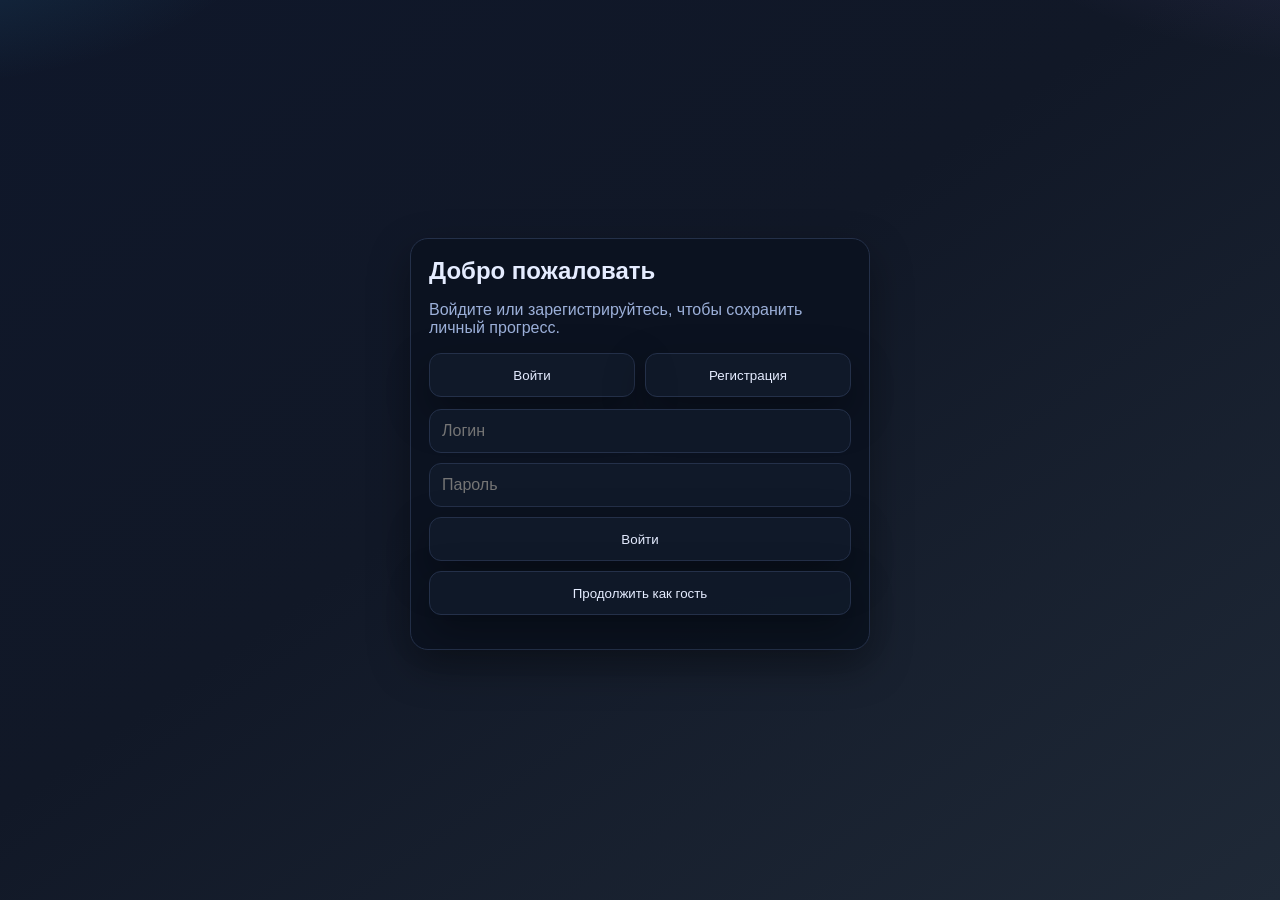
<file: auth.html>
﻿<!doctype html>
<html lang="ru">
<head>
  <meta charset="UTF-8" />
  <meta name="viewport" content="width=device-width, initial-scale=1.0" />
  <title>Японский: вход</title>
  <link rel="stylesheet" href="styles.css" />
  <link rel="icon" href="./img/40-406197_wuxi-is-famous-for-being-one-of-the-birthplaces-of-pagoda-png__1_-removebg-preview.png" type="image/png">
</head>
<body class="auth-page">
  <main class="auth-main">
    <article class="auth-screen">
      <h1>Добро пожаловать</h1>
      <p>Войдите или зарегистрируйтесь, чтобы сохранить личный прогресс.</p>

      <div class="toolbar auth-switch">
        <button id="showLoginBtn">Войти</button>
        <button id="showRegisterBtn">Регистрация</button>
      </div>

      <div class="auth-form">
        <input id="authUsername" type="text" placeholder="Логин" />
        <input id="authPassword" type="password" placeholder="Пароль" />
        <button id="authSubmitBtn">Войти</button>
        <button id="guestEnterBtn">Продолжить как гость</button>
      </div>

      <p id="authMessage"></p>
    </article>
  </main>

  <script type="module" src="auth.js"></script>
</body>
</html>
</file>
<file: styles.css>
﻿:root {
  --bg-1: #0f172a;
  --bg-2: #111827;
  --bg-3: #1f2937;
  --panel: #0b1220;
  --card: #111a2b;
  --text: #e5ecff;
  --muted: #9cb0d9;
  --accent: #38bdf8;
  --accent-2: #a78bfa;
  --good: #34d399;
  --danger: #f87171;
  --border: #243049;
  --radius: 16px;
  --shadow: 0 16px 40px rgba(0, 0, 0, 0.35);
}

* { box-sizing: border-box; }

body {
  margin: 0;
  color: var(--text);
  font-family: "Segoe UI", "Trebuchet MS", sans-serif;
  background:
    radial-gradient(900px 400px at -10% -10%, rgba(56, 189, 248, 0.18), transparent 45%),
    radial-gradient(1000px 500px at 110% -20%, rgba(167, 139, 250, 0.2), transparent 50%),
    linear-gradient(145deg, var(--bg-1), var(--bg-2) 45%, var(--bg-3));
  min-height: 100vh;
  min-height: 100dvh;
  overflow-x: hidden;
}

.wide {
  width: min(1440px, 96vw);
  margin-inline: auto;
}

.full-main {
  min-height: calc(100dvh - 230px);
}

.hero {
  padding: 20px 0 8px;
}

.hero-top {
  display: flex;
  justify-content: space-between;
  gap: 14px;
  align-items: flex-start;
}

.hero h1 {
  margin: 0;
  font-size: clamp(1.7rem, 2.6vw, 2.6rem);
  letter-spacing: 0.2px;
}

.hero p {
  margin: 8px 0 0;
  color: var(--muted);
}

.user-box,
.stats {
  display: flex;
  gap: 10px;
  align-items: center;
  flex-wrap: wrap;
}

.stats {
  margin-top: 14px;
}

.pill,
button,
select,
input {
  border: 1px solid var(--border);
  border-radius: 12px;
  background: rgba(17, 26, 43, 0.86);
  color: var(--text);
}

.pill {
  padding: 10px 14px;
}

button {
  padding: 10px 14px;
  cursor: pointer;
  box-shadow: var(--shadow);
  min-height: 44px;
}

button:hover {
  transform: translateY(-1px);
}

.danger {
  border-color: rgba(248, 113, 113, 0.35);
  color: #ffd5d5;
}

.tabs {
  display: grid;
  gap: 8px;
  margin-top: 6px;
  position: sticky;
  top: 0;
  z-index: 30;
  backdrop-filter: blur(8px);
  padding-top: 6px;
  padding-bottom: 6px;
}

.tabs-6 {
  grid-template-columns: repeat(6, minmax(0, 1fr));
}

.tab {
  padding: 12px;
  font-weight: 600;
  border-radius: 12px;
  border: 1px solid var(--border);
  background: rgba(17, 26, 43, 0.7);
  color: var(--text);
  min-height: 44px;
}

.tab.active {
  background: linear-gradient(135deg, rgba(56, 189, 248, 0.25), rgba(167, 139, 250, 0.28));
  border-color: rgba(56, 189, 248, 0.45);
}

main {
  padding: 12px 0 24px;
}

.panel {
  display: none;
}

.panel.active {
  display: block;
}

.toolbar {
  display: flex;
  gap: 10px;
  flex-wrap: wrap;
  margin-bottom: 12px;
}

select,
input {
  padding: 10px 12px;
  min-width: 220px;
  min-height: 44px;
  font-size: 16px;
}

.card-grid {
  display: grid;
  gap: 12px;
  grid-template-columns: repeat(auto-fill, minmax(320px, 1fr));
}

.card {
  background: linear-gradient(180deg, rgba(17, 26, 43, 0.96), rgba(12, 20, 33, 0.96));
  border: 1px solid var(--border);
  border-radius: var(--radius);
  padding: 14px;
  box-shadow: var(--shadow);
}

.card h3,
.card h4 {
  margin: 0 0 8px;
}

.card p {
  margin: 6px 0;
  color: #d8e2ff;
}

.meta {
  margin-top: 8px;
  display: flex;
  gap: 8px;
  flex-wrap: wrap;
}

.badge {
  border: 1px solid rgba(56, 189, 248, 0.35);
  border-radius: 999px;
  padding: 4px 10px;
  color: #c8e7ff;
}

.mark-btn {
  margin-top: 10px;
  border-color: rgba(52, 211, 153, 0.35);
  color: #c8ffe8;
}

.quiz-card {
  min-height: 220px;
}

.quiz-options {
  display: grid;
  gap: 8px;
}

.quiz-option {
  text-align: left;
  padding: 10px;
  border-radius: 10px;
  border: 1px solid var(--border);
  background: rgba(19, 31, 51, 0.88);
  color: var(--text);
}

.kana-wrap {
  display: grid;
  grid-template-columns: 1fr 1fr;
  gap: 12px;
}

.kana-grid {
  display: grid;
  grid-template-columns: repeat(auto-fill, minmax(64px, 1fr));
  gap: 8px;
}

.kana-cell {
  border: 1px solid var(--border);
  background: rgba(16, 26, 43, 0.95);
  border-radius: 10px;
  text-align: center;
  padding: 8px 6px;
}

.kana-char {
  font-size: 1.45rem;
  font-weight: 700;
}

.kana-romaji {
  font-size: 0.84rem;
  color: var(--muted);
}

.kanji-click {
  border: none;
  background: transparent;
  color: #7dd3fc;
  font-size: 2.1rem;
  padding: 0;
  cursor: pointer;
}

.profile-grid {
  display: grid;
  grid-template-columns: 1.3fr 1fr 1fr;
  gap: 12px;
}

.profile-main {
  grid-row: span 2;
}

.stat-card {
  min-height: 220px;
}

.avatar-wrap {
  display: flex;
  align-items: center;
  gap: 12px;
  margin-bottom: 8px;
}

.avatar {
  width: 96px;
  height: 96px;
  border-radius: 16px;
  object-fit: cover;
  border: 1px solid var(--border);
  background: #0c1322;
}

.avatar-actions {
  display: grid;
  gap: 8px;
}

.duo-path {
  margin-top: 10px;
  display: grid;
  gap: 8px;
}

.path-node {
  border-radius: 10px;
  padding: 8px 10px;
  border: 1px solid var(--border);
}

.path-node.on {
  border-color: rgba(52, 211, 153, 0.5);
  background: rgba(52, 211, 153, 0.12);
}

.path-node.off {
  opacity: 0.72;
}

.kanji-modal {
  position: fixed;
  inset: 0;
  display: none;
  align-items: center;
  justify-content: center;
  background: rgba(3, 8, 16, 0.78);
  padding: 10px;
  z-index: 1000;
}

.kanji-modal.open {
  display: flex;
}

.kanji-modal-card {
  width: min(900px, 96vw);
  max-height: 92vh;
  max-height: 92dvh;
  overflow: auto;
  border-radius: 16px;
  background: var(--panel);
  border: 1px solid var(--border);
  padding: 14px;
}

.kanji-modal-head {
  display: flex;
  justify-content: space-between;
  align-items: center;
  gap: 10px;
}

.kanji-grid {
  display: grid;
  grid-template-columns: 1fr 1fr;
  gap: 12px;
}

.stroke-box {
  border: 1px solid var(--border);
  border-radius: 12px;
  padding: 10px;
  background: rgba(17, 26, 43, 0.9);
}

.kanji-svg-wrap svg {
  width: 100%;
  max-width: 360px;
  display: block;
  margin: 0 auto;
}

.stroke-note {
  color: var(--muted);
  font-size: 0.85rem;
}

footer {
  padding: 10px 0 20px;
  text-align: center;
  color: var(--muted);
}

.auth-page {
  display: grid;
  place-items: center;
  min-height: 100dvh;
  padding: 20px 12px max(20px, env(safe-area-inset-bottom));
}

.auth-main {
  width: min(460px, 94vw);
  margin: 40px auto;
}

.auth-screen {
  border: 1px solid var(--border);
  background: rgba(11, 18, 32, 0.95);
  border-radius: 18px;
  padding: 18px;
  box-shadow: var(--shadow);
}

.auth-screen h1 {
  margin: 0 0 8px;
}

.auth-screen p {
  color: var(--muted);
}

.auth-form {
  display: grid;
  gap: 10px;
}

.auth-switch button {
  flex: 1;
}

@media (max-width: 1400px) {
  .wide { width: min(1200px, 97vw); }
}

@media (max-width: 1160px) {
  .tabs-6 { grid-template-columns: repeat(3, minmax(0, 1fr)); }
  .profile-grid { grid-template-columns: 1fr 1fr; }
  .profile-main { grid-column: span 2; }
  .card-grid { grid-template-columns: repeat(auto-fill, minmax(280px, 1fr)); }
}

@media (max-width: 760px) {
  .hero { padding-top: max(14px, env(safe-area-inset-top)); }
  .hero-top { flex-direction: column; }
  .tabs-6 { grid-template-columns: repeat(2, minmax(0, 1fr)); }
  .profile-grid, .kana-wrap, .kanji-grid { grid-template-columns: 1fr; }
  .profile-main { grid-column: auto; }
  .wide { width: min(100vw - 16px, 100%); }
  .card-grid { grid-template-columns: 1fr; }
  select, input { min-width: 100%; }
  .user-box { width: 100%; }
  .stats .pill, .stats button { width: 100%; }
  .kanji-modal-card { width: min(100vw - 14px, 100%); max-height: 96dvh; }
  .avatar-wrap { flex-direction: column; align-items: flex-start; }
}

@media (max-width: 420px) {
  .tabs-6 { grid-template-columns: 1fr; }
  .hero h1 { font-size: 1.45rem; }
  .card { padding: 12px; }
  .auth-screen { padding: 14px; }
}

@media (min-width: 1700px) {
  .wide { width: min(1720px, 94vw); }
  .card-grid { grid-template-columns: repeat(auto-fill, minmax(360px, 1fr)); }
  .profile-grid { grid-template-columns: 1.4fr 1fr 1fr; }
}
</file>
